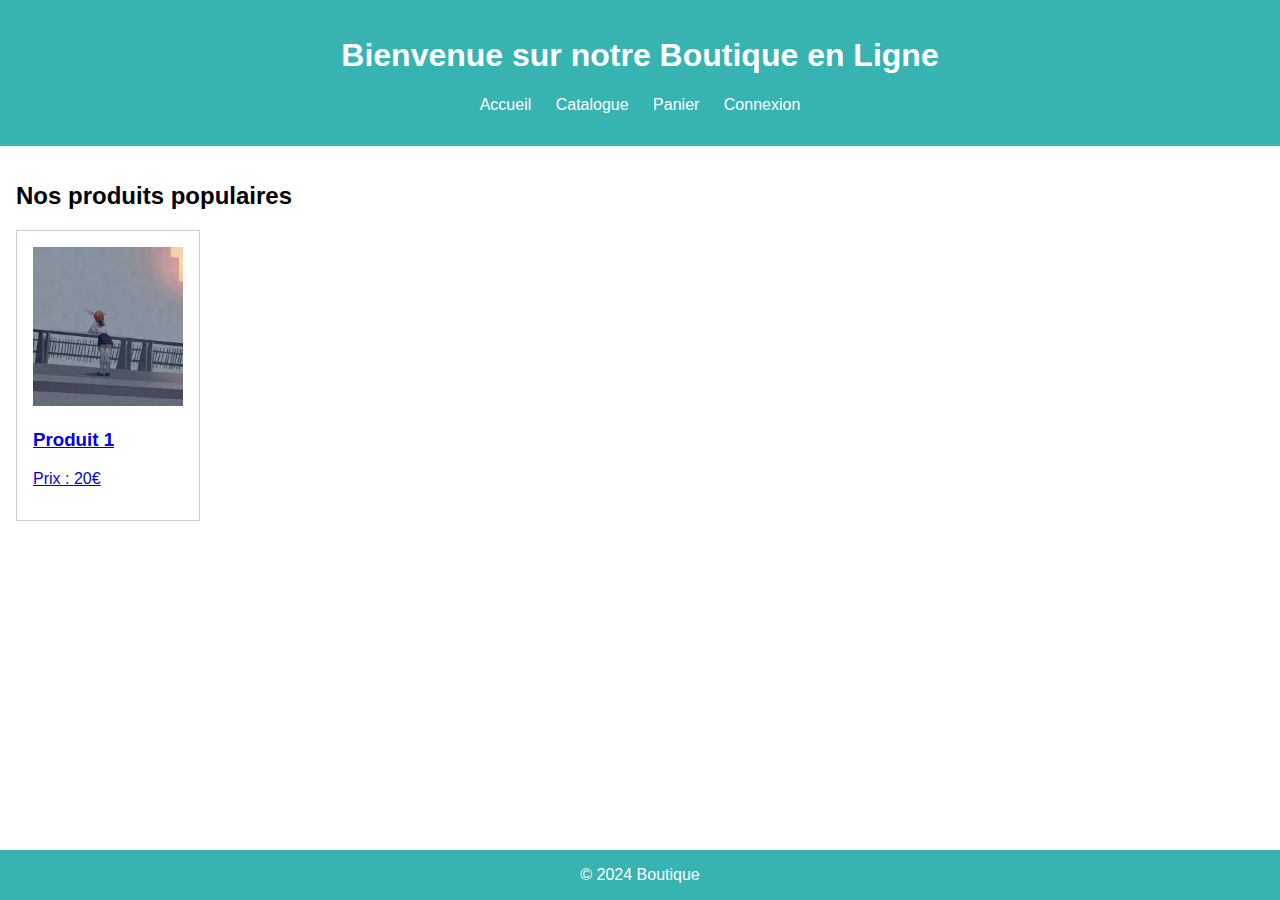
<file: html/index.html>
<!DOCTYPE html>
<html lang="fr">
<head>
    <meta charset="UTF-8">
    <meta name="viewport" content="width=device-width, initial-scale=1.0">
    <link rel="stylesheet" href="css/styles.css">
    <title>Accueil - Boutique</title>
</head>
<body>
    <header>
        <h1>Bienvenue sur notre Boutique en Ligne</h1>
        <nav>
            <ul>
                <li><a href="index.html">Accueil</a></li>
                <li><a href="html/catalogue.html">Catalogue</a></li>
                <li><a href="html/panier.html">Panier</a></li>
                <li><a href="html/login.html">Connexion</a></li>
            </ul>
        </nav>
    </header>
    <main>
        <h2>Nos produits populaires</h2>
        <div class="produits">
            <a href="html/detailproduit.html">
                <div class="produit">
                    <img src="img/notOkay.png" alt="Produit 1">
                    <h3>Produit 1</h3>
                    <p>Prix : 20€</p>
                </div>
            </a>
        </div>
    </main>
    <footer>
        <p>&copy; 2024 Boutique</p>
    </footer>
</body>
</html>
</file>
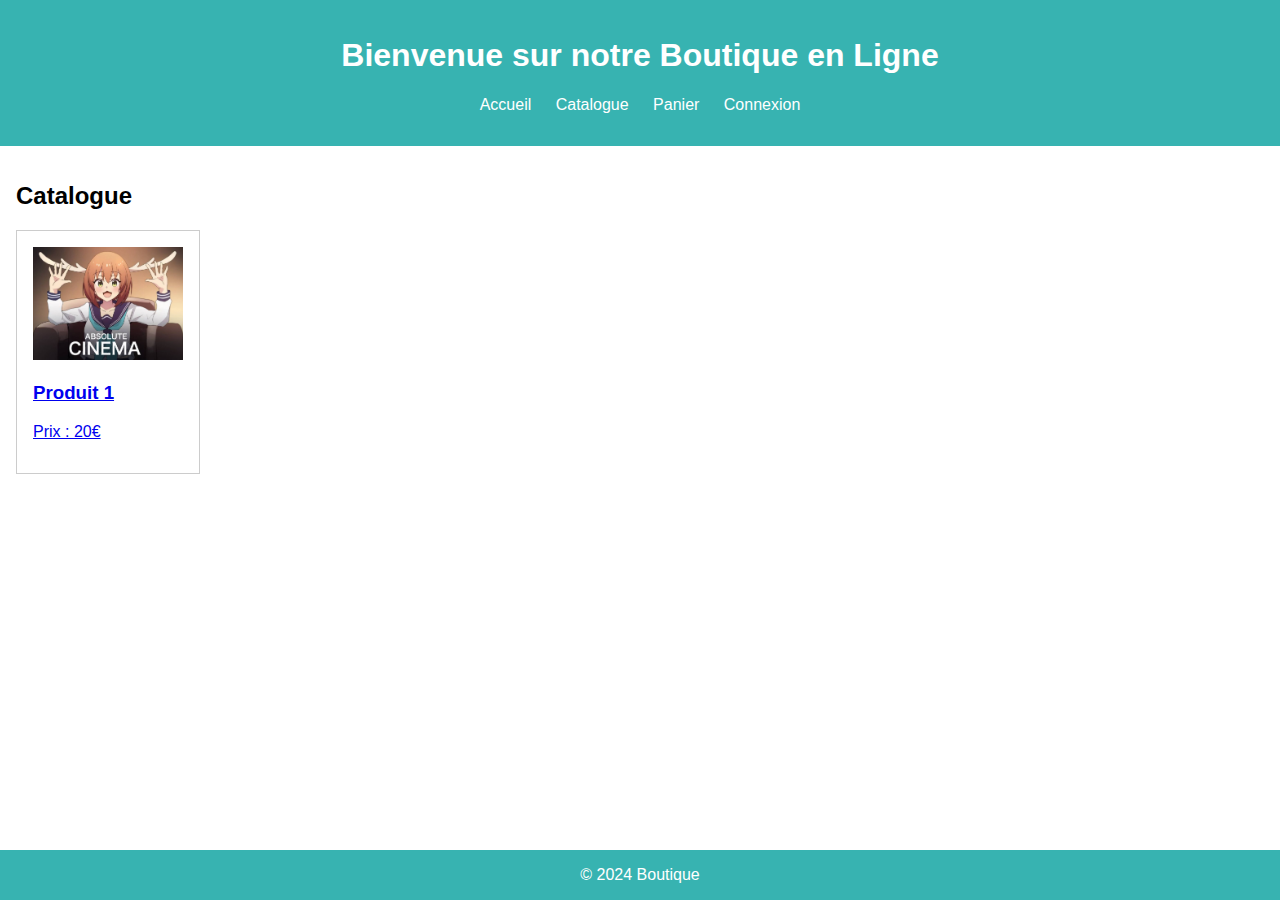
<file: html/html/catalogue.html>
<!DOCTYPE html>
<html lang="fr">
<head>
    <meta charset="UTF-8">
    <meta name="viewport" content="width=device-width, initial-scale=1.0">
    <link rel="stylesheet" href="../css/styles.css">
    <title>Catalogue</title>
</head>
<body>
    <header>
        <h1>Bienvenue sur notre Boutique en Ligne</h1>
        <nav>
            <ul>
                <li><a href="../index.html">Accueil</a></li>
                <li><a href="catalogue.html">Catalogue</a></li>
                <li><a href="panier.html">Panier</a></li>
                <li><a href="login.html">Connexion</a></li>
            </ul>
        </nav>
    </header>
    <main>
        <h2>Catalogue</h2>
        <div class="produits">
            <a href="detailproduit.html">
                <div class="produit">
                    <img src="../img/absolute.png" alt="Produit 1">
                    <h3>Produit 1</h3>
                    <p>Prix : 20€</p>
                </div>
            </a>
        </div>
    </main>
</body>
<footer>
    <p>&copy; 2024 Boutique</p>
</footer>
</html>
</file>
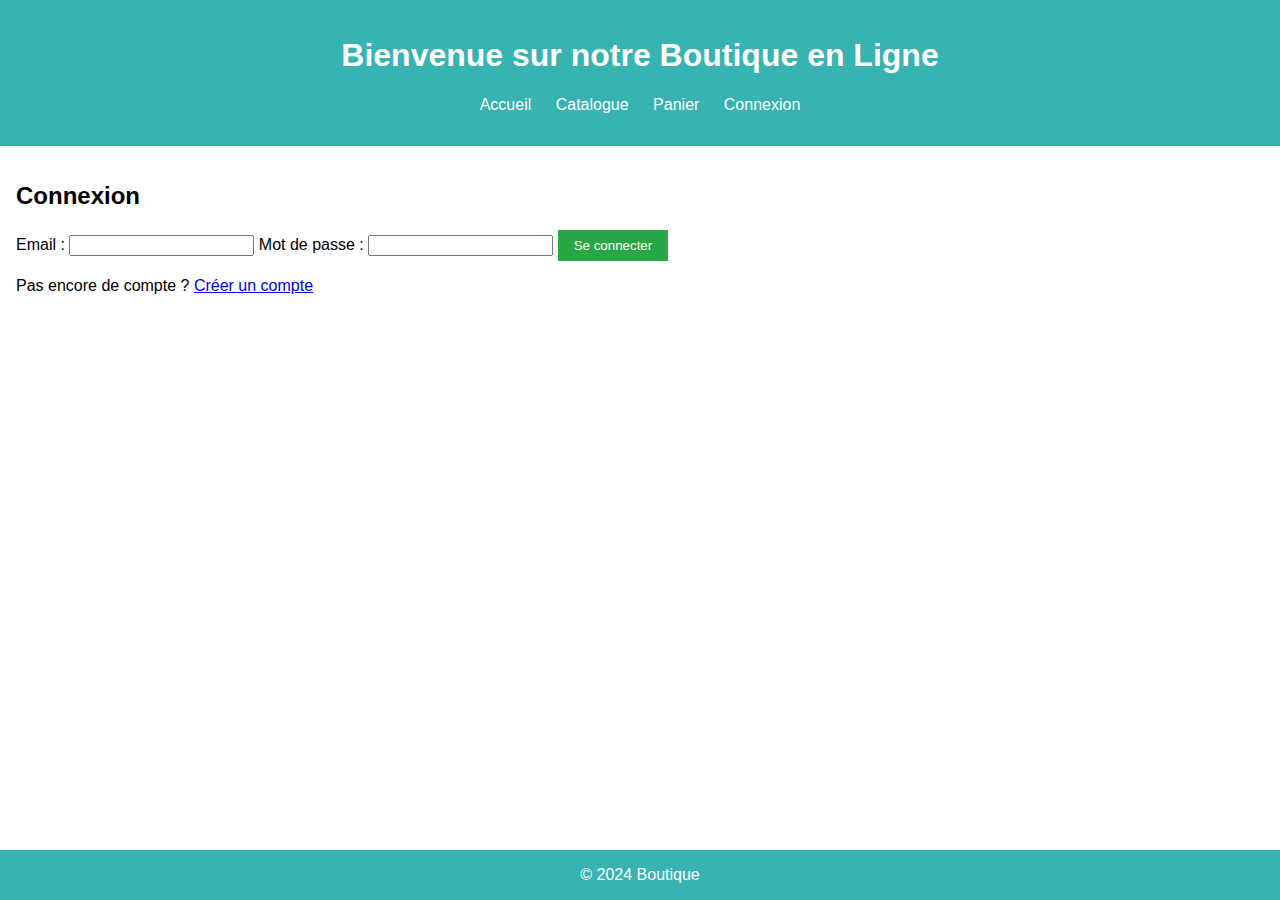
<file: html/html/login.html>
<!DOCTYPE html>
<html lang="fr">
<head>
    <meta charset="UTF-8">
    <meta name="viewport" content="width=device-width, initial-scale=1.0">
    <link rel="stylesheet" href="../css/styles.css">
    <title>Connexion</title>
</head>
<body>
    <header>
        <h1>Bienvenue sur notre Boutique en Ligne</h1>
        <nav>
            <ul>
                <li><a href="../index.html">Accueil</a></li>
                <li><a href="catalogue.html">Catalogue</a></li>
                <li><a href="panier.html">Panier</a></li>
                <li><a href="login.html">Connexion</a></li>
            </ul>
        </nav>
    </header>
    <main>
        <h2>Connexion</h2>
        <form>
            <label for="email">Email :</label>
            <input type="email" id="email" name="email" required>
            <label for="password">Mot de passe :</label>
            <input type="password" id="password" name="password" required>
            <button type="submit">Se connecter</button>
        </form>
        <p>Pas encore de compte ? <a href="register.html">Créer un compte</a></p>
    </main>
</body>
<footer>
    <p>&copy; 2024 Boutique</p>
</footer>
</html>
</file>
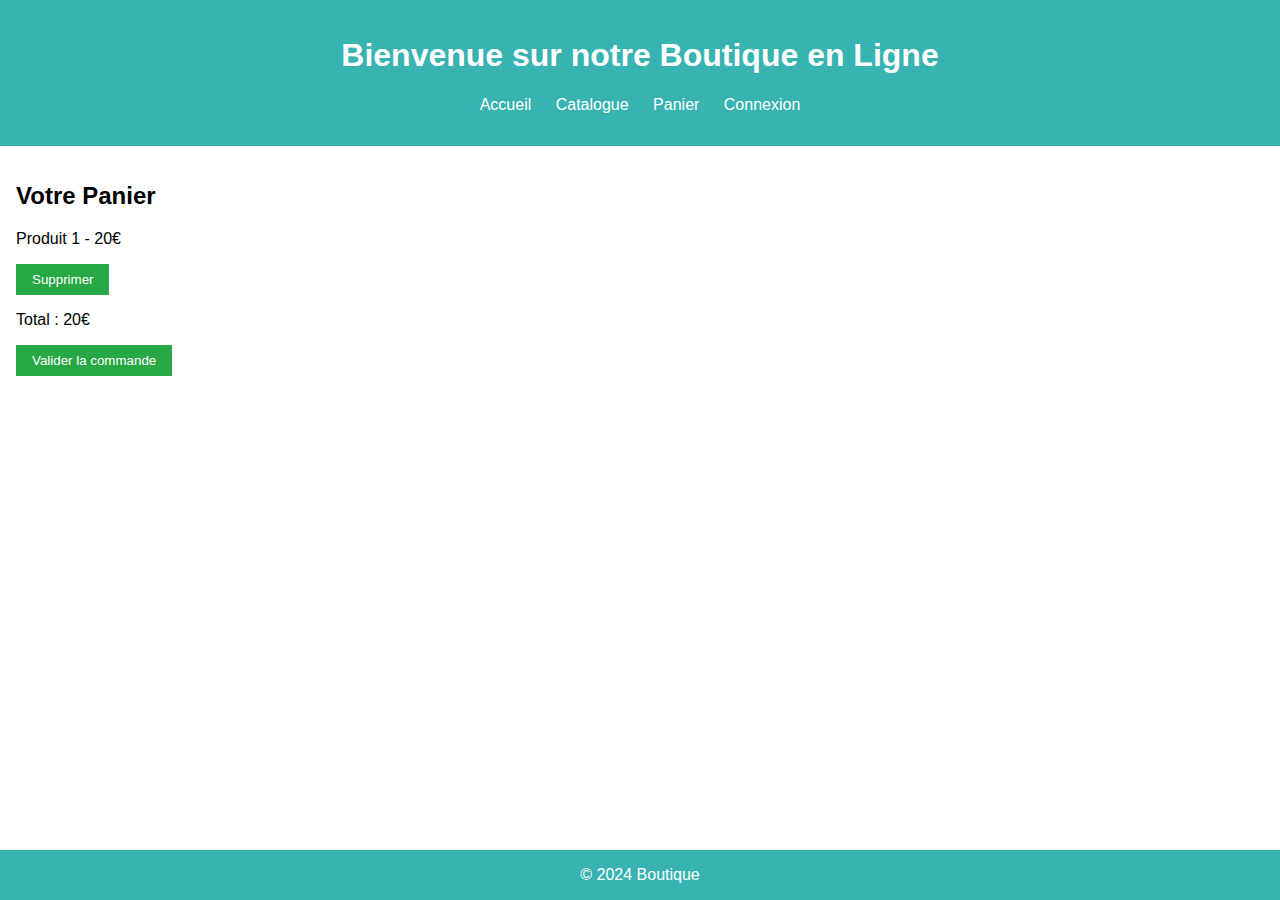
<file: html/html/panier.html>
<!DOCTYPE html>
<html lang="fr">
<head>
    <meta charset="UTF-8">
    <meta name="viewport" content="width=device-width, initial-scale=1.0">
    <link rel="stylesheet" href="../css/styles.css">
    <title>Panier</title>
</head>
<body>
    <header>
        <h1>Bienvenue sur notre Boutique en Ligne</h1>
        <nav>
            <ul>
                <li><a href="../index.html">Accueil</a></li>
                <li><a href="catalogue.html">Catalogue</a></li>
                <li><a href="panier.html">Panier</a></li>
                <li><a href="login.html">Connexion</a></li>
            </ul>
        </nav>
    </header>
    <main>
        <h2>Votre Panier</h2>
        <div class="panier-item">
            <p>Produit 1 - 20€</p>
            <button>Supprimer</button>
        </div>
        <p>Total : 20€</p>
        <button>Valider la commande</button>
    </main>
</body>
<footer>
    <p>&copy; 2024 Boutique</p>
</footer>
</html>
</file>
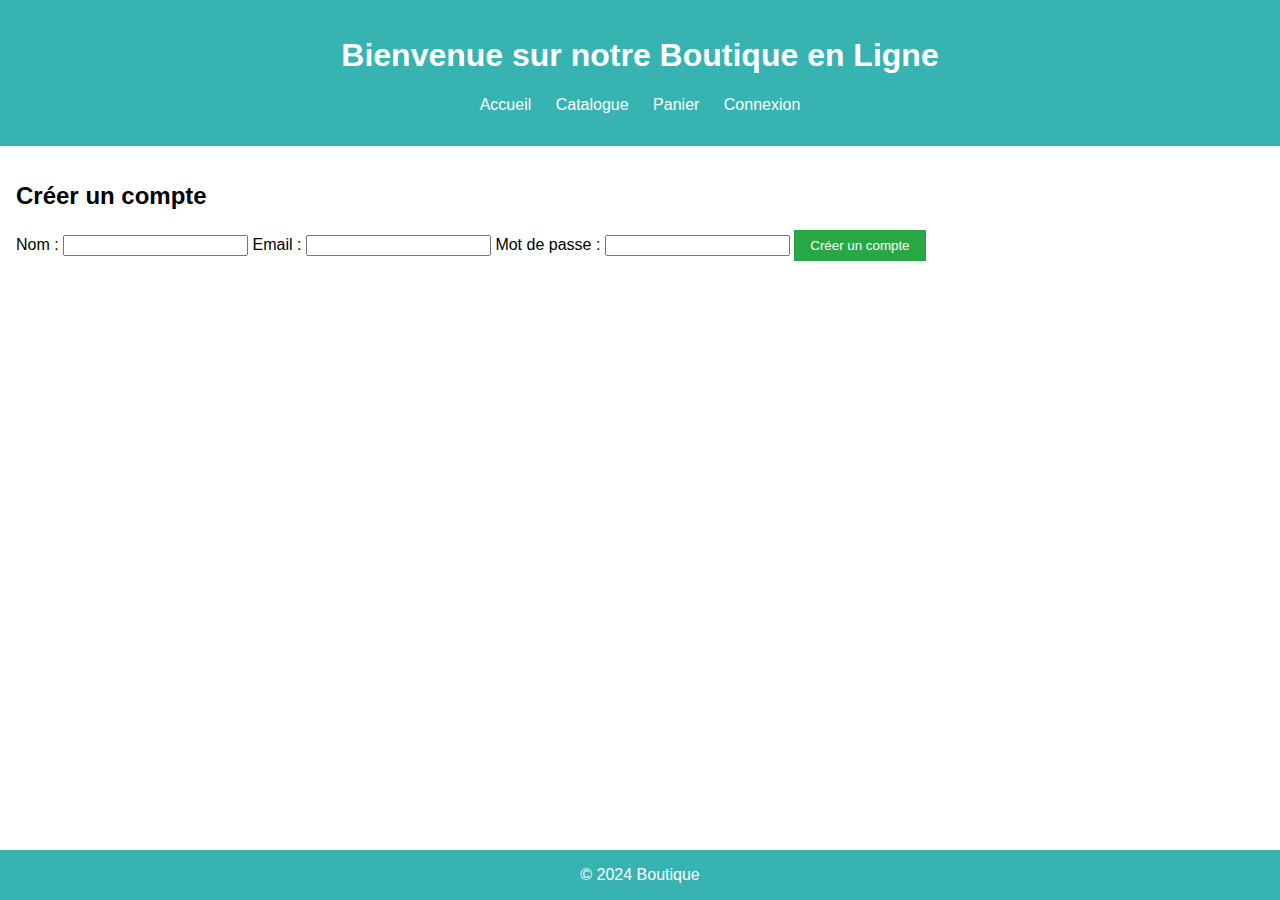
<file: html/html/register.html>
<!DOCTYPE html>
<html lang="fr">
<head>
    <meta charset="UTF-8">
    <meta name="viewport" content="width=device-width, initial-scale=1.0">
    <link rel="stylesheet" href="../css/styles.css">
    <title>Créer un compte</title>
</head>
<body>
    <header>
        <h1>Bienvenue sur notre Boutique en Ligne</h1>
        <nav>
            <ul>
                <li><a href="../index.html">Accueil</a></li>
                <li><a href="catalogue.html">Catalogue</a></li>
                <li><a href="panier.html">Panier</a></li>
                <li><a href="login.html">Connexion</a></li>
            </ul>
        </nav>
    </header>
    <main>
        <h2>Créer un compte</h2>
        <form>
            <label for="name">Nom :</label>
            <input type="text" id="name" name="name" required>
            <label for="email">Email :</label>
            <input type="email" id="email" name="email" required>
            <label for="password">Mot de passe :</label>
            <input type="password" id="password" name="password" required>
            <button type="submit">Créer un compte</button>
        </form>
    </main>
</body>
<footer>
    <p>&copy; 2024 Boutique</p>
</footer>
</html>
</file>
<file: html/css/styles.css>
body {
    font-family: Arial, sans-serif;
    margin: 0;
    padding: 0;
}

header {
    background-color: #37b3b1;
    color: white;
    padding: 1rem;
    text-align: center;
}



header nav ul {
    list-style: none;
    padding: 0;
}

header nav ul li {
    display: inline;
    margin: 0 10px;
}

header nav ul li a {
    color: white;
    text-decoration: none;
}

main {
    padding: 1rem;
}

.produits, .produit-detail {
    display: flex;
    gap: 1rem;
    margin: 1rem 0;
}

.produit, .produit-detail {
    border: 1px solid #ccc;
    padding: 1rem;
}

.produit img, .produit-detail img {
    max-width: 150px;
}

button {
    background-color: #28a745;
    border: none;
    color: white;
    padding: 0.5rem 1rem;
    cursor: pointer;
}

button:hover {
    background-color: #218838;
}

footer {
    background-color: #37b3b1;
    color: white;
    text-align: center;

    margin-top: 2rem;
    position: absolute;
    bottom: 0px;
    width: 100%;
}
</file>
